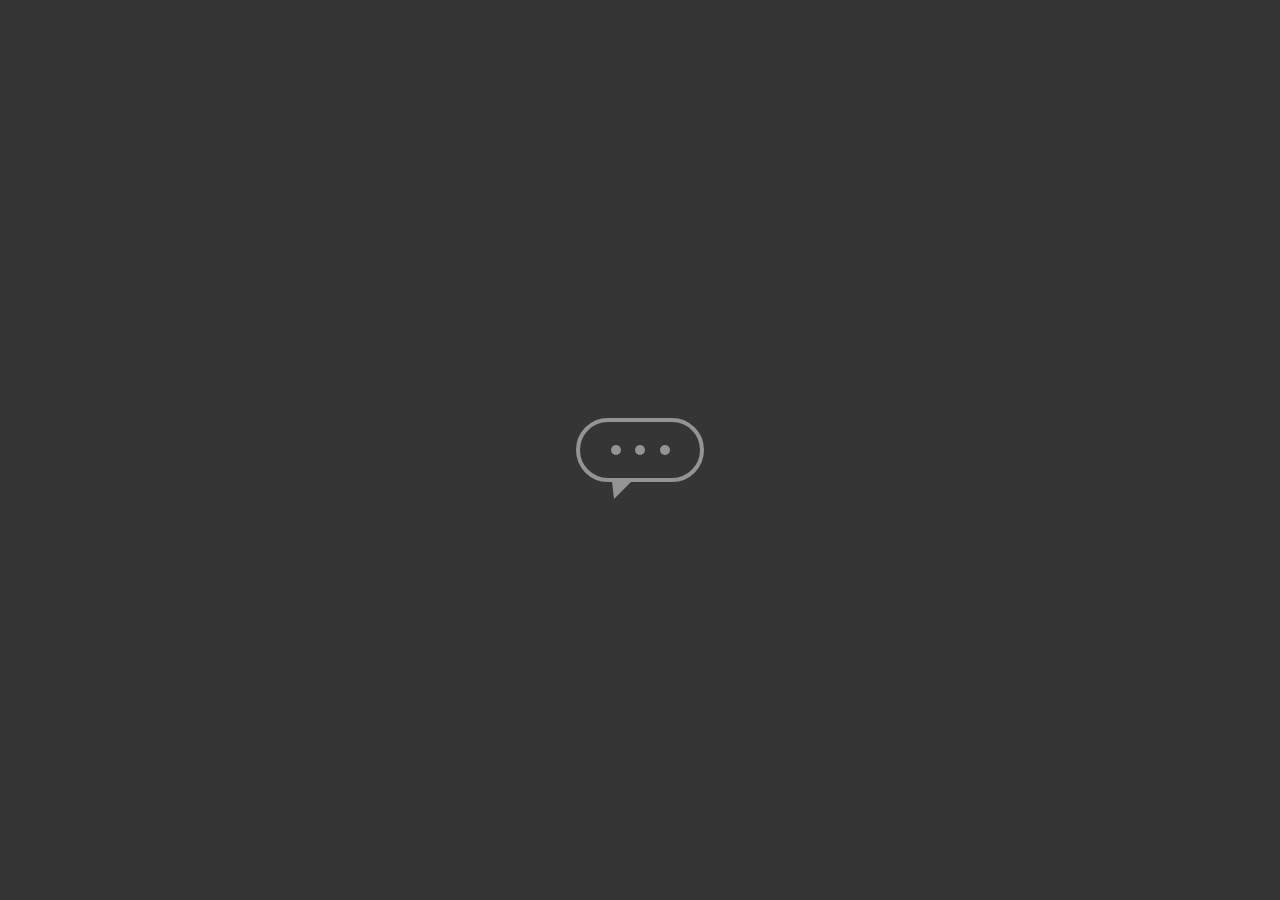
<file: KEYFRAMES_2/index.html>
<!DOCTYPE html>
<html lang="en">
<head>
        <meta charset="UTF-8">
        <meta name="viewport" content="width=device-width, initial-scale=1.0">
        <link rel="stylesheet" href="style.css">
        <title>Document</title>
    </head>
    <body>
      <main class="wrapper">
        <div class="chatbot">
            <div class="chatbot__loading"></div>
            <div class="chatbot__loading"></div>
            <div class="chatbot__loading"></div>   
        </div>
      </main>        
    </body>
    </html>
</file>
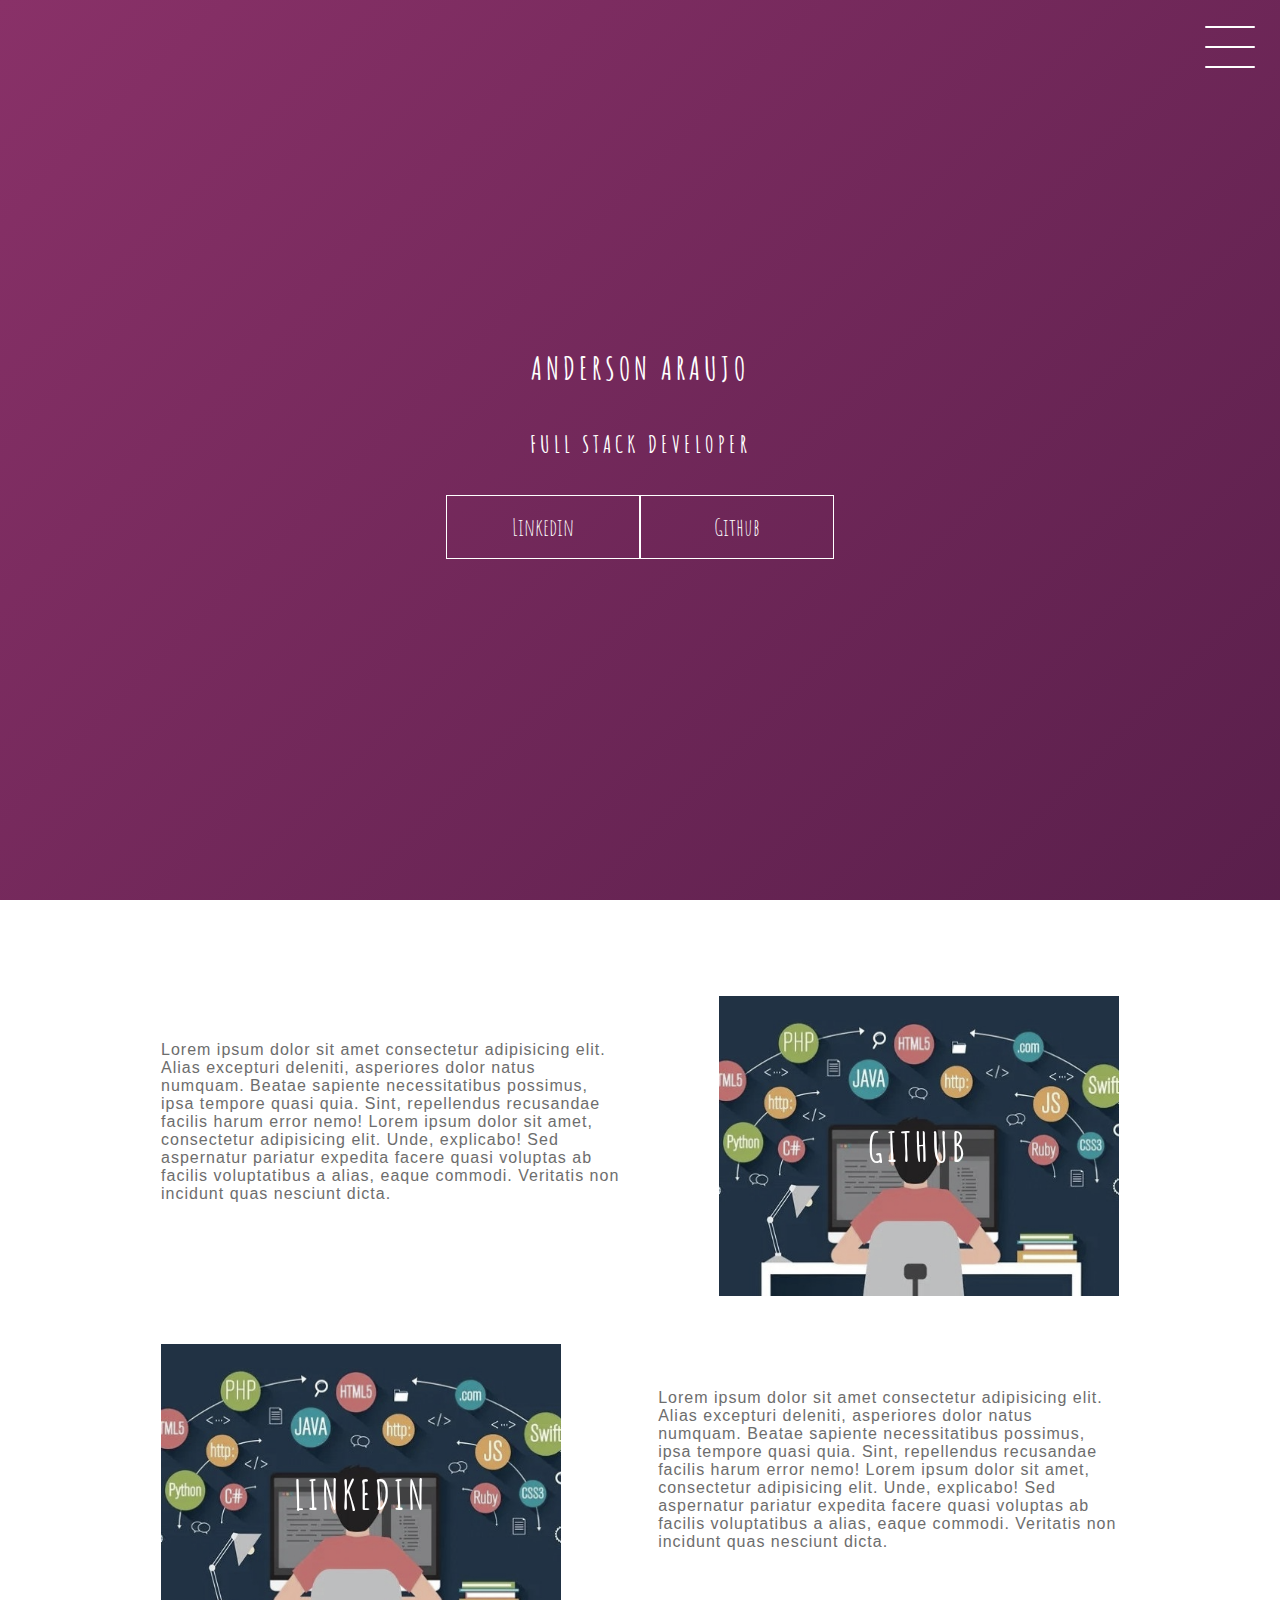
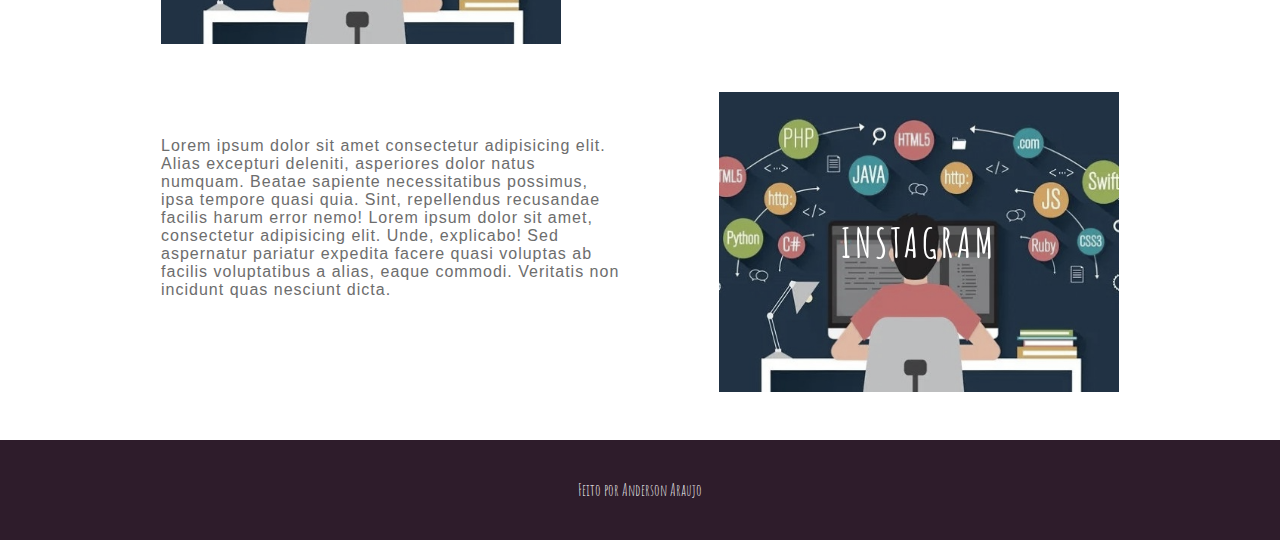
<file: Projeto_Final/index.html>
<!DOCTYPE html>
<html lang="en">
<head>
        <meta charset="UTF-8">
        <meta name="viewport" content="width=device-width, initial-scale=1.0">
        <link rel="stylesheet" href="style.css">
        <title>Document</title>
        </head>
        <body>
            <header class="header-wrapper">            
              <div class="header">
                  <div class="checkbox-container">
                      <div class="checkbox-wrapper">
                        <input type="checkbox" id="toggle">
                        <label class="checkbox" for="toggle">
                            <div class="trace"></div>
                            <div class="trace"></div>
                            <div class="trace"></div>
                        </label>
                        <div class="menu"></div>
                        <nav class="menu-itens">
                            <ul>
                                <li>
                                    <a href="#">Home</a>
                                </li>
                                <li>
                                    <a href="#">Sobre</a>
                                </li>
                                <li>
                                    <a href="#">Projetos</a>
                                </li>
                            </ul>
                        </nav>
                      </div>
                  </div>
              </div>
              <h1>Anderson Araujo</h1>
              <h2>Full Stack Developer</h2>
              <div class="social-media">
                  <a href="#">Linkedin</a>
                  <a href="#">Github</a>
              </div>
            </header>
            <main class="container">
                <div class="card-container">
                    <div class="card-text">
                        Lorem ipsum dolor sit amet consectetur adipisicing elit. Alias excepturi deleniti, asperiores dolor natus numquam. Beatae sapiente necessitatibus possimus, ipsa tempore quasi quia. Sint, repellendus recusandae facilis harum error nemo!
                        Lorem ipsum dolor sit amet, consectetur adipisicing elit. Unde, explicabo! Sed aspernatur pariatur expedita facere quasi voluptas ab facilis voluptatibus a alias, eaque commodi. Veritatis non incidunt quas nesciunt dicta.
                    </div>
                    <div class="card">
                        <div class="card-wrapper">
                            <h2>Github</h2>
                            <p>Veja meus projetos</p>
                        </div>
                    </div>
                </div>
                <div class="card-container">
                    <div class="card">
                        <div class="card-wrapper">
                            <h2>Linkedin</h2>
                            <p>Acompanhe minha carreira!</p>
                        </div>
                    </div>
                    <div class="card-text">
                        Lorem ipsum dolor sit amet consectetur adipisicing elit. Alias excepturi deleniti, asperiores dolor natus numquam. Beatae sapiente necessitatibus possimus, ipsa tempore quasi quia. Sint, repellendus recusandae facilis harum error nemo!
                        Lorem ipsum dolor sit amet, consectetur adipisicing elit. Unde, explicabo! Sed aspernatur pariatur expedita facere quasi voluptas ab facilis voluptatibus a alias, eaque commodi. Veritatis non incidunt quas nesciunt dicta.
                    </div>
                </div>
                <div class="card-container">
                    <div class="card-text">
                        Lorem ipsum dolor sit amet consectetur adipisicing elit. Alias excepturi deleniti, asperiores dolor natus numquam. Beatae sapiente necessitatibus possimus, ipsa tempore quasi quia. Sint, repellendus recusandae facilis harum error nemo!
                        Lorem ipsum dolor sit amet, consectetur adipisicing elit. Unde, explicabo! Sed aspernatur pariatur expedita facere quasi voluptas ab facilis voluptatibus a alias, eaque commodi. Veritatis non incidunt quas nesciunt dicta.
                    </div>
                    <div class="card">
                        <div class="card-wrapper">
                            <h2>Instagram</h2>
                            <p>Ou mais do meu dia-a-dia ;)</p>
                        </div>
                    </div>
                </div>
            </main>
            <footer class="footer">
                Feito por Anderson Araujo
            </footer>
        </body>
        </html>
</file>
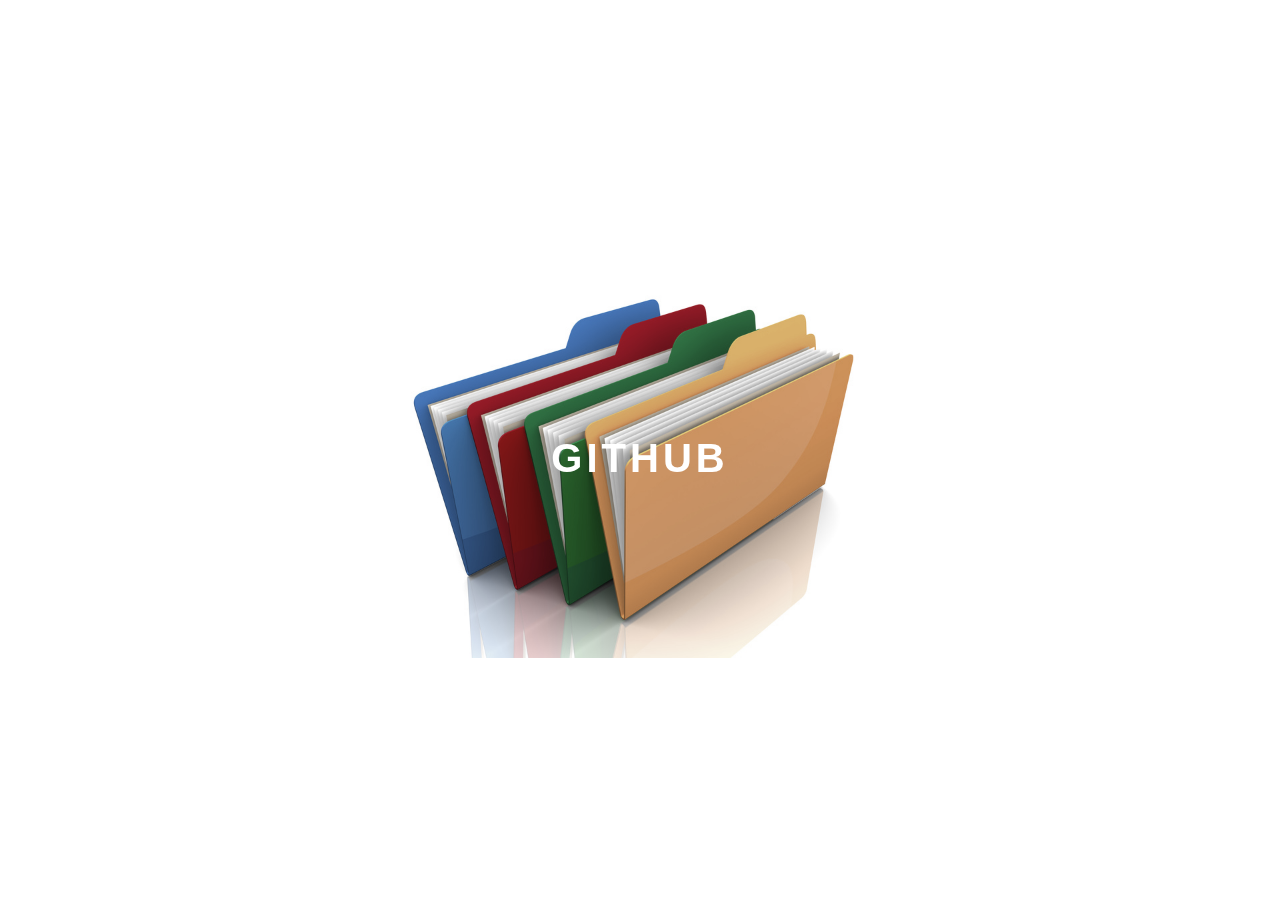
<file: TRANSITIONS_1/Projeto.html>
<!DOCTYPE html>
<html lang=""en>
<head>
       <meta charset="UFT-8">
       <meta name="viewport" content="width=divice-width, initial-scale=1.0">
       <link rel="stylesheet" href="style.css">
       <title>Document</title>
   </head>
   <body>
       <div class="container">
         <div class="card">
             <div class="card-wrapper">
              <h2>Github</h2>
              <p>Veja meus projetos!</p>
             </div>
        </div>
     </div>
   </body>
   </html>
</file>
<file: KEYFRAMES_2/style.css>
body {
    margin: 0;
    padding: 0;
    font-family: sans-serif;
}

.wrapper {
    height: 100vh;
    width: 100vw;
    background-color: rgb(53 53 53);
    display: flex;
    justify-content: center;
    align-items: center;
}

.chatbot {
    height: 4rem;
    width: 8rem;
    border-radius: 36px;
    border: 4px solid #949494;
    padding: 0 1rem;
    box-sizing: border-box;
    display: flex;
    justify-content: space-evenly;
    align-items: center;
    position: relative;
    transform: translateY(0);
    animation: chatTranslate 2s ease-in-out infinite;
 
    
}

.chatbot::before {
    content: '';
    width: 0;
    height: 0;
    position: absolute;
    bottom: -1.3rem;
    left: 2rem;
    border-left: 2px solid transparent;
    border-right: 17px solid transparent;
    border-top: 17px solid #949494;
}

.chatbot__loading {
    height: 10px;
    width: 10px;
    border-radius: 50%;
    background-color: #949494;
    transform: scale(1);
}

.chatbot__loading:nth-child(1) {
      animation: pulse 1.5s ease-in-out infinite;
      
}

.chatbot__loading:nth-child(2) {
    animation: pulse 1.5s ease-in-out infinite;
    animation-delay: 0.2s;
}

.chatbot__loading:nth-child(3) {
    animation: pulse 1.5s ease-in-out infinite;
    animation-delay: 0.4s;
}

@keyframes pulse {
    0% {
        transform:  scale(1);
    }
    50% {
        transform: scale(1.5);
    }
    100% {
        transform: scale(1);
    }
}

@keyframes chatTranslate {
    0% {
        transform: translateY(0);
    }
    50%{
        transform: translateY(15px);
    }
    100% {
        transform: translateY(0);
    }
}
</file>
<file: Projeto_Final/style.css>
@import url('https://fonts.googleapis.com/css2?family=Amatic+SC&display=swap');

body {
    padding: 0;
    margin: 0;
    color: #ffffff;
    font-family: 'amatic SC', sans-serif;
}

.header-wrapper {
    height: 100vh;
    width: 100%;
    background: linear-gradient(-45deg, #050404, #2E1C2B, #4A1942, #893168 );
    background-size: 400% 400%;
    display: flex;
    flex-direction: column;
    align-items: center;
    justify-content: center;
    position: relative;
    animation: backgroundTransition 8s ease-in-out infinite;

}

h1 {
    text-transform:  uppercase;
    letter-spacing: 4px;
}

h2 {
    text-transform: uppercase;
    letter-spacing: 4px;
}

.social-media {
    margin: 1rem;
    display: flex;
}

.social-media a {
    text-decoration: none;
    color: #ffffff;
    font-size: 24px;
    padding: 1rem 4rem;
    border: 1px solid #ffffff;
    min-width: 4rem;
    display: flex;
    justify-content: center;
    align-items: center;
    transition: .5s cubic-bezier(0.55, 0.025, 0.675, 0.97);
}

a:hover {
    color: #2E1C2B;
    background-color: #ffffff;
}

@keyframes backgroundTransition {
    0% {
        background-position: 0% 80%;
    }
    50% {
        background-position: 80% 100%;
    }
    100% {
        background-position: 0% 90%;
    }
}

.checkbox-container {
    display: flex;
    justify-content: center;
    align-items: center;
}

.checkbox {
    height: 100px;
    width: 100px;
    position: absolute;
    top: 0;
    right: 0;
    display: flex;
    justify-content: center;
    cursor: pointer;
    z-index: 9999;
    transition: 400ms ease-in-out 0s;
}

.checkbox .trace {
    width: 50px;
    height: 2px;
    background-color: #ffffff;
    position: absolute;
    border-radius: 4px;
    transition: 0.5s ease-in-out;
}

.checkbox .trace:nth-child(1) {
    top: 26px;
    transform: rotate(0);
}

.checkbox .trace:nth-child(2) {
    top: 46px;
    transform: rotate(0);
}

.checkbox .trace:nth-child(3) {
    top: 66px;
    transform: rotate(0);
}

#toggle {
    display: none;
}

.menu {
    position: absolute;
    top: 28px;
    right: 30px;
    background: transparent;
    height: 40px;
    width: 40px;
    border-radius: 50%;
    box-shadow: 0px 0px 0px 0px #ffffff ;
    z-index: -1;
    transition: 400ms ease-in-out 0;
}

.menu-itens {
    position: fixed;
    top: 0;
    left: 0;
    width: 100%;
    height: 100vh;
    display: flex;
    justify-content: center;
    align-items: center;
    z-index: 2;
    opacity: 0;
    visibility: hidden;
    transition: 400ms ease-in-out 0;
}

.menu-itens ul {
    list-style-type: none;
}

.menu-itens ul li a {
    margin: 10px 0;
    color: #2E1C2B;
    text-decoration: none;
    text-transform: uppercase;
    letter-spacing: 4px;
    font-size: 40px;
}

#toggle:checked + .checkbox .trace:nth-child(1) {
    transform: rotate(45deg);
    background-color: #2E1C2B;
    top: 47px;

}

#toggle:checked + .checkbox .trace:nth-child(2) {
    transform: translateX(-100px);
    width: 30px;
    visibility: hidden;
    opacity: 0;
}

#toggle:checked + .checkbox .trace:nth-child(3) {
    transform: rotate(-45deg);
    background-color: #2E1C2B;
    top: 48px;
}

#toggle:checked + .checkbox {
    background-color: white;
}

#toggle:checked ~ .menu {
    box-shadow: 0px 0px 0px 100vmax white;
    z-index: 1;
}

#toggle:checked ~ .menu-itens {
    visibility: visible;
    opacity: 1;
}

.container {
    width: 100%;
    height: auto;
    display: flex;
    flex-direction: column;
    justify-content: space-between;
    align-items: center;
    margin: 3rem 0;
}

.card-container {
    display: flex;
    align-items: center;
    justify-content: space-evenly;
    width: 90%;
}

.card {
    height: 300px;
    width: 400px;
    margin: 3rem 0 0;
    background-image: url('./programacao\ linguagem.jpg');
    background-position: center;
    background-repeat: no-repeat;
    background-size: cover;
    display: flex;
    justify-content: center;
    align-items: center;
    filter: grayscale(0.5);
    color: #ffffff;
    cursor: pointer;
    transition: 0.3s;

}

.card-text {
    width: 40%;
    font-family: sans-serif;
    letter-spacing: 1px;
    color: rgb(109, 109, 109);
}

.card-wrapper {
    text-align: center;
    display: flex;
    flex-direction: column;
    justify-content: center;
    align-items: center;
    position: relative;
}

.card-wrapper::before {
    content: '';
    position: absolute;
    height: 100px;
    width: 100px;
    display: block;
    border: 1px solid #ffffff;
    opacity: 0;
    transition: 0.3s;
}


.card-wrapper h2 {
    font-size: 40px;
    text-transform: uppercase;
    letter-spacing: 4px;
    margin: 0;
    transition: 0.3s;
}


.card-wrapper p {
    font-size: 0;
    visibility: hidden;
    opacity: 0;
    font-weight: bold;
    text-transform: uppercase;
    transition: 0.3s;
}


.card:hover > .card-wrapper::before {
    opacity: 1;
    width: 350px;
    height: 250px;
}

.card:hover > .card-wrapper p {
    font-size: 14px;
    opacity: 1;
    visibility: visible;
}

.footer {
    height: 100px;
    width: 100%;
    display: flex;
    justify-content: center;
    align-items: center;
    background-color: #2E1C2B;

}

@media (max-width: 800px) {
    .social-media {
        display: flex;
        flex-direction: column;
    }

    .container {
        margin: 0;
    }

    .card-container {
        flex-direction: column;
    }

    .container .card-container:nth-child(1),
    .container .card-container:nth-child(3) {
        flex-direction: column-reverse;
    }

    .card {
        height: 250px;
        width: 250px;
    }

    .card-text {
        width: 90%;
        margin-top: 2rem;
        text-align: center;
    }

    .card:hover > .card-wrapper::before {
        height: 190px;
        width: 190px;
    }
}
</file>
<file: TRANSITIONS_1/style.css>
body {
    font-family: sans-serif;
}

.container {
    width: 100%;
    height: 100vh;
    display: flex;
    justify-content: center;
    align-items: center;
}

.card {
    height: 400px;
    width: 500px;
    background-image: url('./arquivos.jpg');
    background-position: center;
    background-repeat: no-repeat;
    background-size: cover;
    display: flex;
    justify-content: center;
    align-items: center;
    filter: grayscale(0.5);
    color: white;
    cursor: pointer;
    transition: 0.3s;

}

.card-wrapper {
  text-align: center;
  display: flex;
  flex-direction: column;
  justify-content: center;
  align-items: center;
  position: relative;
}

.card-wrapper::before {
    content: '';
    position: absolute;
    height: 100px;
    width: 100px;
    display: block;
    border: 1px solid white;
    opacity: 0;
    transition: 0.3s;
}
.card-wrapper h2 {
    font-size: 40px;
    text-transform: uppercase;
    letter-spacing: 4px;
    margin: 0;
    transition: 0.3s;

}

.card-wrapper p{
    font-size: 0;
    visibility: hidden;
    opacity: 0;
    font-weight: bold;
    text-transform: uppercase;
    transition: 0.3s;

}

.card:hover {
    filter: unset;
}

.card:hover > .card-wrapper::before {
    height: 300px;
    width: 400px;
    opacity: 1;
}

.card:hover > .card-wrapper p {
    opacity: 1;
    visibility: visible;
    font-size: 14px;
}
</file>
